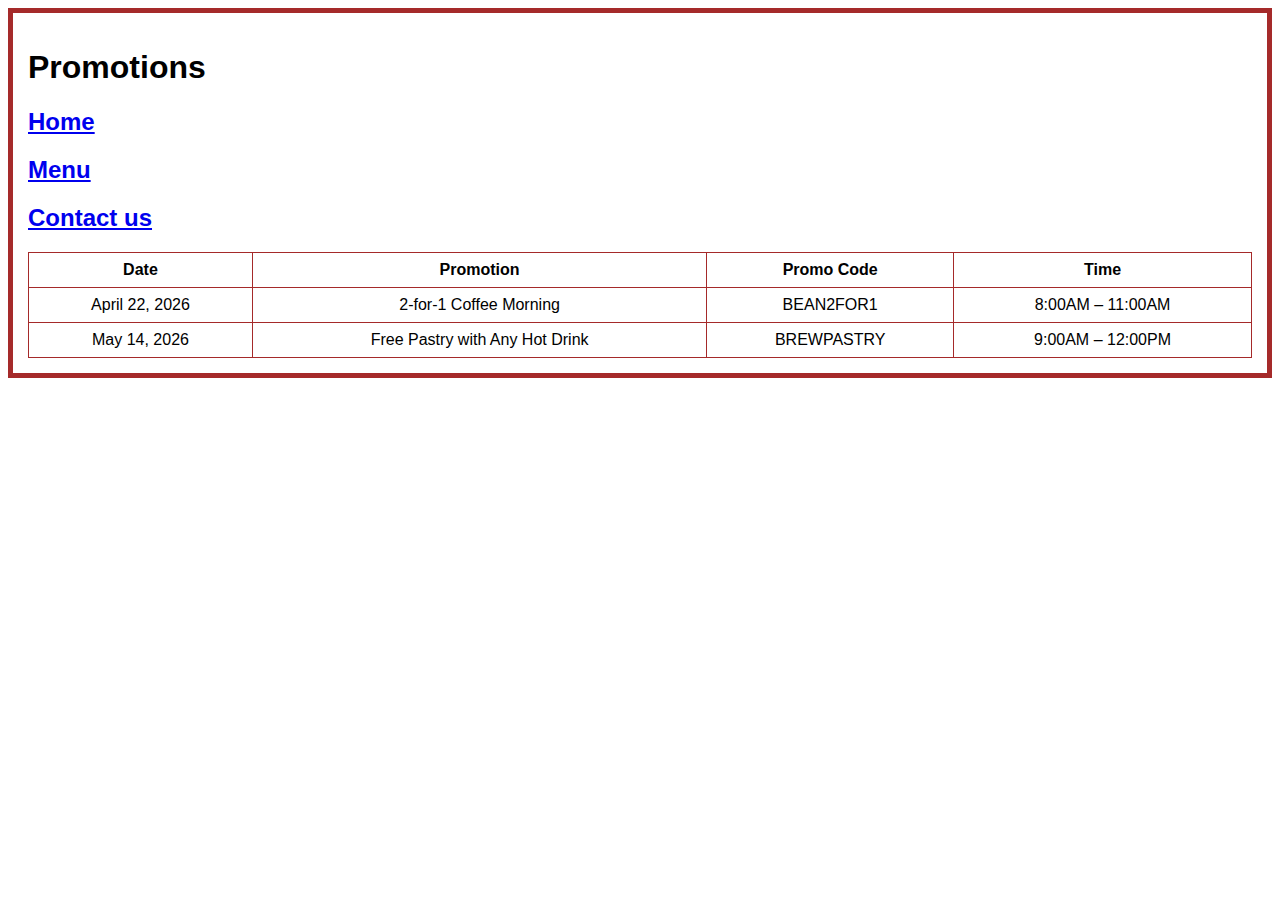
<file: Promotions.html>
<!DOCTYPE HTML>
<html>
  <head>
    <title>Promotions - Bean & Brew</title>

    <style>
      body {
        border: 5px solid brown;
        padding: 15px;
        font-family: Arial, sans-serif;
      }

      table {
        width: 100%;
        border-collapse: collapse;
        margin-top: 20px;
      }

      th, td {
        border: 1px solid Brown;
        padding: 8px;
        text-align: center;
      }
    </style>

    <h1>Promotions</h1>
  <tr>
  <h2><th><a href="Index.html">Home</a></th></h2>
  <h2><th><a href="Menu.html">Menu</a></th></h2>
  <h2><th><a href="Contact.html">Contact us</a></th></h2>
  </tr>
  </head>

  <body>
<table>
  <tr>
    <th>Date</th>
    <th>Promotion</th>
    <th>Promo Code</th>
    <th>Time</th>
  </tr>

  <tr>
    <td>April 22, 2026</td>
    <td>2-for-1 Coffee Morning</td>
    <td>BEAN2FOR1</td>
    <td>8:00AM – 11:00AM</td>
  </tr>

  <tr>
    <td>May 14, 2026</td>
    <td>Free Pastry with Any Hot Drink</td>
    <td>BREWPASTRY</td>
    <td>9:00AM – 12:00PM</td>
  </tr>
</table>


  </body>
</html>
</file>
